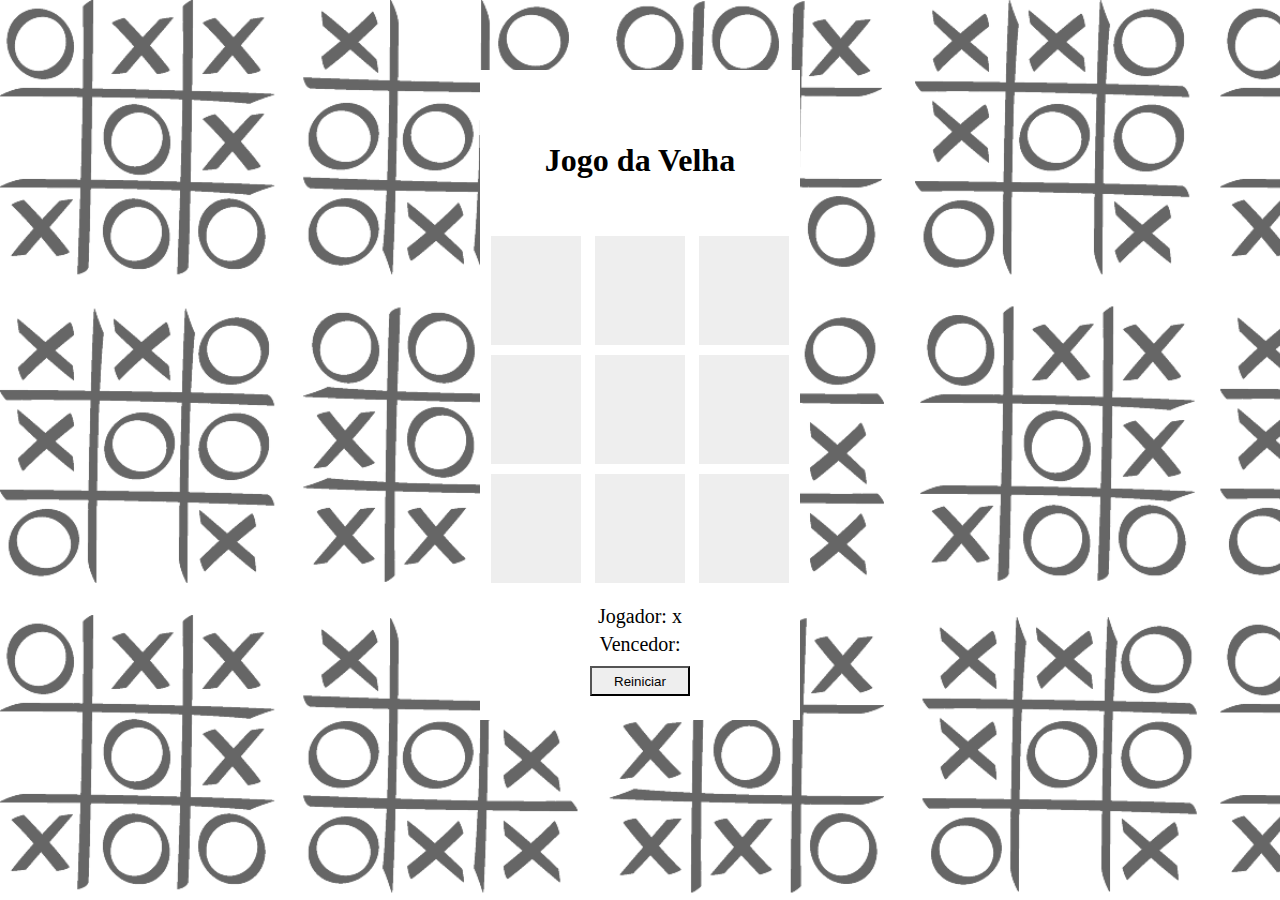
<file: Jogo da Velha/index.html>
<!DOCTYPE html>
<html lang="pt-Br">
<head>
    <meta charset="UTF-8">
    <meta http-equiv="X-UA-Compatible" content="IE=edge">
    <meta name="viewport" content="width=device-width, initial-scale=1.0">
    <title>DIO Jogo da Velha</title>
    <link rel="stylesheet" href="style.css">
</head>
<body class="bg">
<div class="quadrado">
    <div>
        <h1 class="titulo">Jogo da Velha</h1>
        <div id="1" class="quadrado-menor">-</div>
        <div id="2" class="quadrado-menor">-</div>
        <div id="3" class="quadrado-menor">-</div>
    </div>
    <div>
        <div id="4" class="quadrado-menor">-</div>
        <div id="5" class="quadrado-menor">-</div>
        <div id="6" class="quadrado-menor">-</div>
    </div>
    <div>
        <div id="7" class="quadrado-menor">-</div>
        <div id="8" class="quadrado-menor">-</div>
        <div id="9" class="quadrado-menor">-</div>
    </div>
</div>

<div class="layout">
    <div class="jogador">
        <label>
            Jogador:
        </label>
        <label id="jogador-selecionado">

        </label>
    </div>
        <div class="vencedor">
        <label>
            Vencedor:
        </label>
        <label id="vencedor-selecionado">

        </label>
    </div>       
    <div>
        <button id="btn">
            Reiniciar
        </button>
        </div>
    </div>
</div>  
    <script src="script.js"></script>
</body>
</html>
</file>
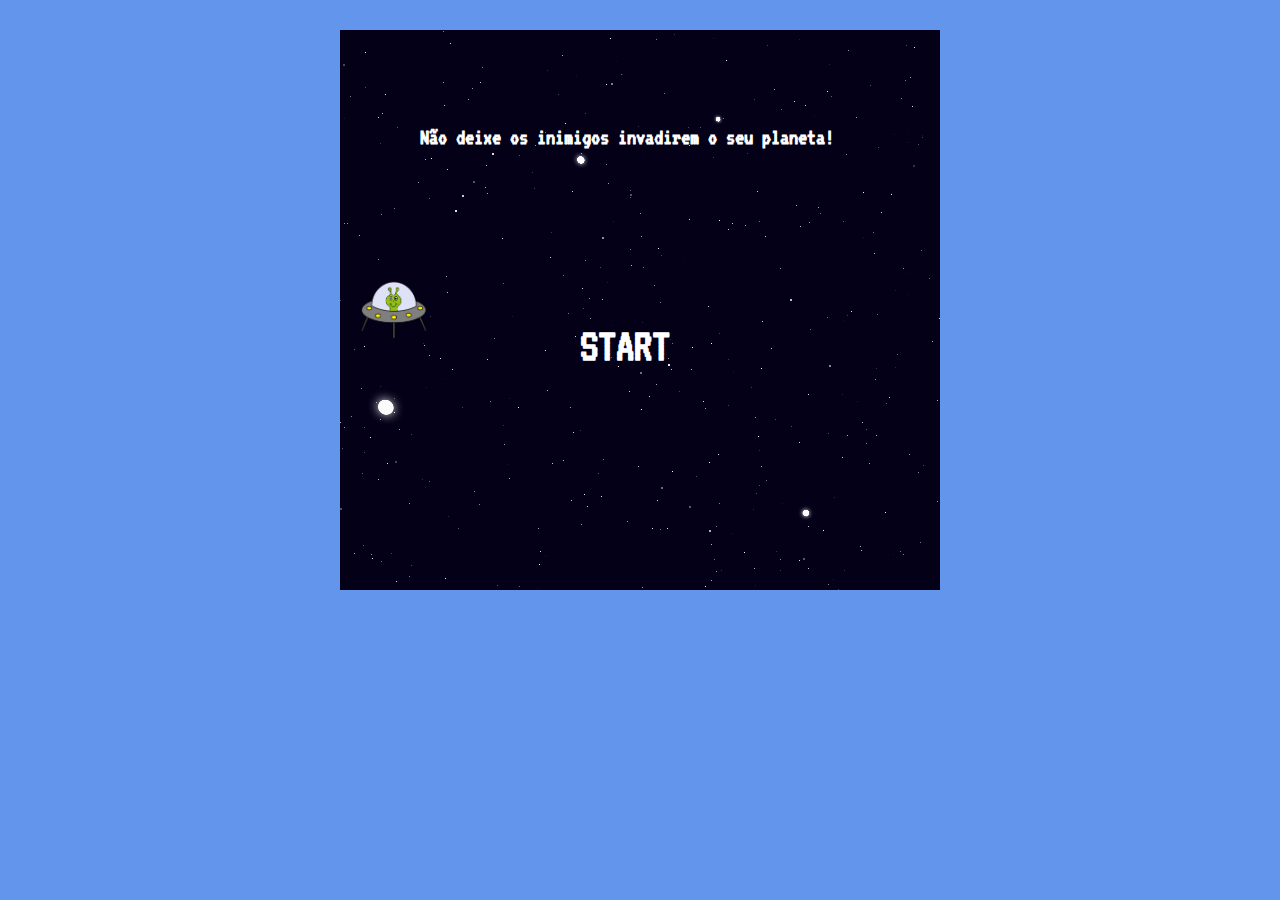
<file: Shooter/index.html>
<!DOCTYPE html>
<html lang="pt-br">
<head>
    <meta charset="UTF-8">
    <meta http-equiv="X-UA-Compatible" content="IE=edge">
    <meta name="viewport" content="width=device-width, initial-scale=1.0">
    <title>Shooter</title>
    <link rel="stylesheet" href="style.css">
    <link rel="preconnect" href="https://fonts.googleapis.com">
    <link rel="preconnect" href="https://fonts.gstatic.com" crossorigin>
<link href="https://fonts.googleapis.com/css2?family=VT323&display=swap" rel="stylesheet"> 
</head>
<body>
    <div id="main-play-area">
        <img class="player-shooter"src="img/hero.png" alt="hero">
        <label class="punctuation"></label>
        <h4 class="game-instructions">
            Não deixe os inimigos invadirem o seu planeta!
        </h4>
        <div class="start-button">
            <h1>START</h1>
        </div>
    </div>
    <script src="script.js"></script>
</body>
</html>
</file>
<file: Jogo da Velha/style.css>
body,html {
    height: 100%;
    margin: 0;
}  

.bg::after {
    content: "";
    background: url('tic-tae-toe.png');
    background-size: cover;
    top: 0;
    left: 0;
    bottom: 0;
    right: 0;
    position: absolute;
    opacity: 0.6;
    z-index: -1;
}

.titulo {
    line-height: 100px;
    margin-top: 0;
}

.quadrado {
    text-align: center;
    width: 320px;
    height: 490px;
    background: white;
    position: absolute;
    top: 50%;
    left: 50%;
    margin-top: -380px;
    margin-left: -160px;
    padding-top: 40px;
}

.quadrado-menor {
    text-align: center;
    width: 50px;
    background: #eee;
    display: inline-block;
    padding: 20px;
    font-size: 60px;
    margin: 5px;
    cursor: pointer;
    color: #eee;
}

.layout {
    width: 320px;
    height: 120px;
    position: absolute;
    top: 50%;
    left: 50%;
    margin-left: -160px;
    margin-top: +140px;
    padding-top: 10px;
    text-align: center;
    background: white;
}

.jogador, .vencedor {
    font-size: 20px;
    margin-top: 5px;
}

button {
    margin-top: 10px;
    width: 100px;
    height: 30px;
    background: #eee;
    cursor: pointer;
}
</file>
<file: Shooter/style.css>
body {
    height: 100%;
    width: 100%;
    display: flex;
    justify-content: center;
    align-items: center;
    padding: 0;
    margin: 0;
    font-family: 'VT323', monospace;
    font-size: 23px;
    background-color: cornflowerblue;
}

#main-play-area {
    background-color: black;
    background-image: url(img/space.png);
    margin-top: 30px; 
    height: 560px; 
    width: 600px;
}

.game-instructions {
    position: relative;
    color: white;
    left: 5rem;
    top: 0px;
}

.punctuation {
    color: white;
    font-size: 18px;
    opacity: 0.4;
    position: relative;
    left: 445px;
    top: -40px;
}

.start-button {
    position: relative;
    color: white;
    top: 9rem;
    left: 15rem;
    cursor: pointer;
}

.player-shooter {
    position: relative;
    height: 60px;
    width: 70px;
    left: 20px;
    top: 250px; 
}

.laser {
    position: relative;
    width: 40px;
    height: 30px;
}

.alien {
    height: 60px;
    width: 70px;
    position: relative;
}

.alien-transition {
    opacity: 1;
    transition: opacity 1.5s ease-in-out;
}

.dead-alien {
    height: 60px;
    width: 70px;
    position: relative;
    opacity: 0;
}
</file>
